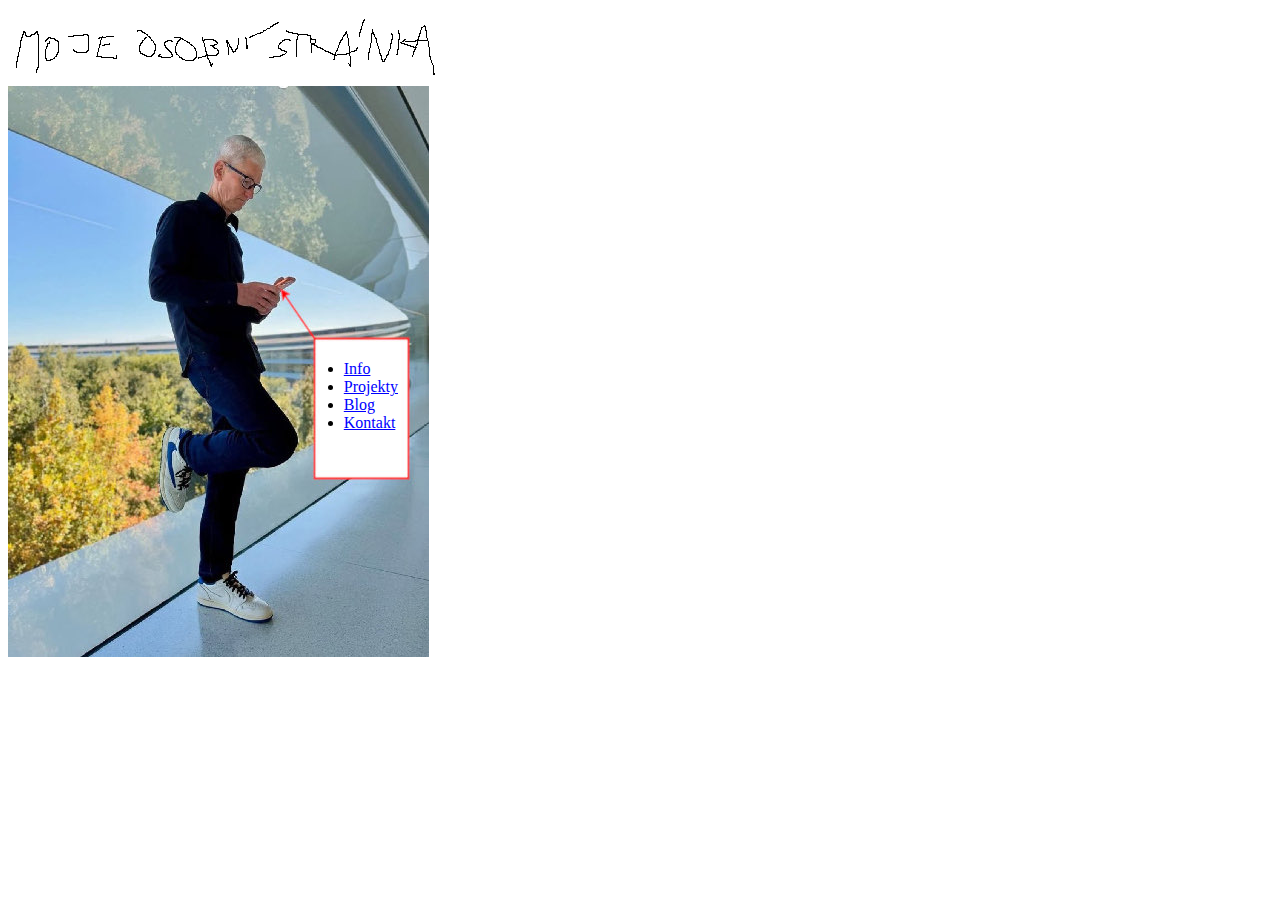
<file: index.html>
<!DOCTYPE html>
<html lang="en">
<head>
    <meta charset="UTF-8">
    <meta name="viewport" content="width=device-width, initial-scale=1.0">
    <title>New Tab</title>
    <link rel="shortcut icon" href="images/favicon.png" type="image/x-icon" />
    <link rel="stylesheet" href="styles/style.css">
</head>
<body>
    
    <img src="images/mojeosobniburrito.png"/>
    <div class="imagee">
        <ul class="links">
            <li><a href="/info">Info</a></li>
            <li><a href="/projekty">Projekty</a></li>
            <li><a href="/blog" id="blog">Blog</a></li>
            <li><a href="/kontakt">Kontakt</a></li>
        </ul>
    </div>
    
    <script src="scripts/script.js"></script>
</body>
</html>
</file>
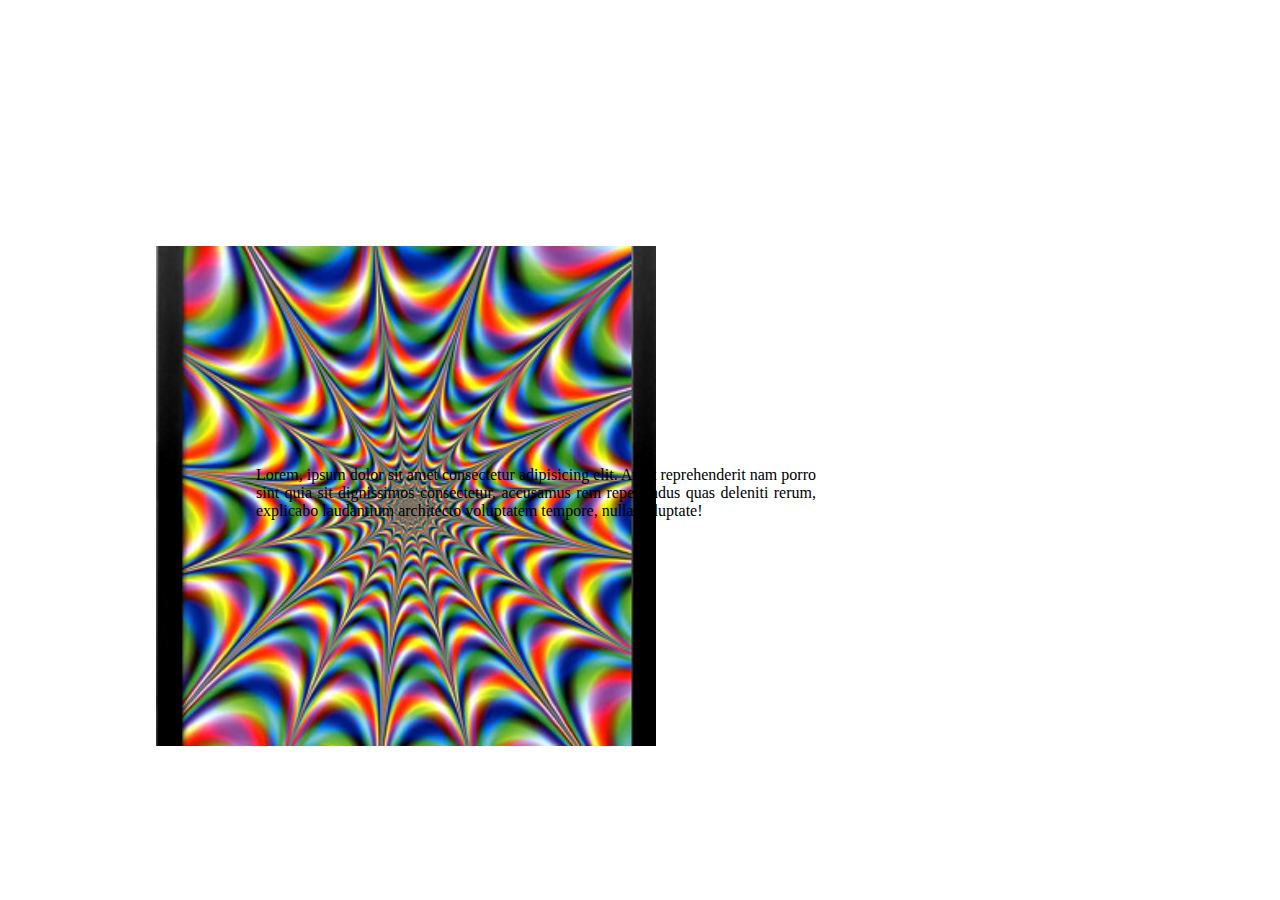
<file: pages/info.html>
<!DOCTYPE html>
<html lang="en">
<head>
    <meta charset="UTF-8">
    <meta name="viewport" content="width=device-width, initial-scale=1.0">
    <title>Info</title>
    <style>
        body{
            background: url('../images/trip.jpg') 20% -50% no-repeat;
        }

        p{
            position: absolute;
            width: 560px;
            text-align: justify;
            top: 50%;
            left: 20%;
        }
    </style>
</head>
<body>
    <p>
        Lorem, ipsum dolor sit amet consectetur adipisicing elit. Amet reprehenderit nam porro sint quia sit dignissimos consectetur, accusamus rem repellendus quas deleniti rerum, explicabo laudantium architecto voluptatem tempore, nulla voluptate!
    </p>
</body>
</html>
</file>
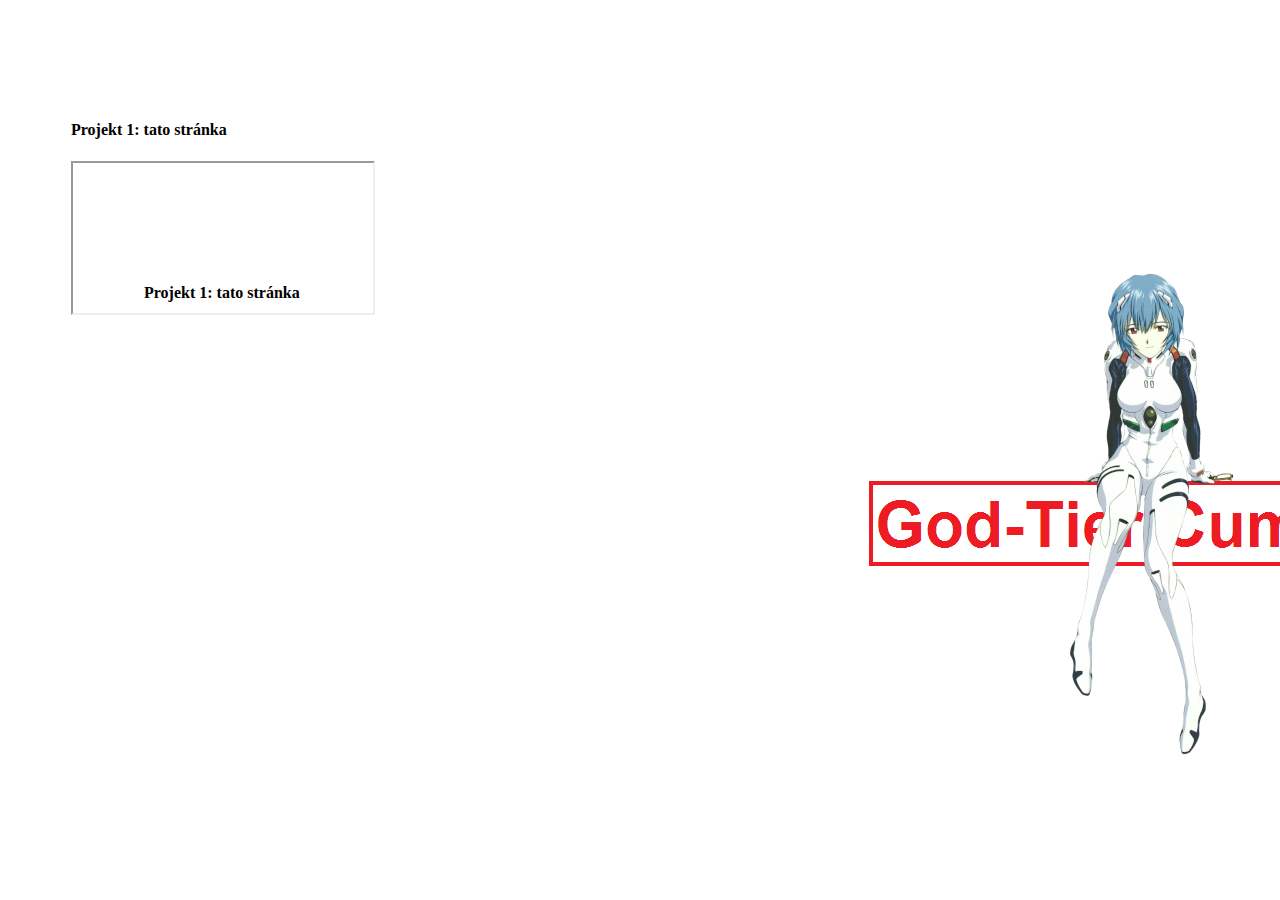
<file: pages/projekty.html>
<!DOCTYPE html>
<html lang="en">
<head>
    <meta charset="UTF-8">
    <meta name="viewport" content="width=device-width, initial-scale=1.0">
    <title>Projekty</title>
    <style>
        .god{
            position: absolute;
            top: 477px;
            left: 867px;
        }

        .rei{
            position: absolute;
            top: 267px;
            left: 1034px;
            z-index: 9;
        }

        .divp1{
            position: absolute;
            top: 100px;
            left: 71px;
            background-image: url('../images/');
        }
    </style>
</head>
<body>
    <img class="god" src="../images/godtier.png"/>
    <img class="rei" src="../images/rei.png"/>

    <div class="divp1">
        <h4>Projekt 1: tato stránka</h4>
        <iframe src="../pages/projekty.html"></iframe>
    </div>
</body>
</html>
</file>
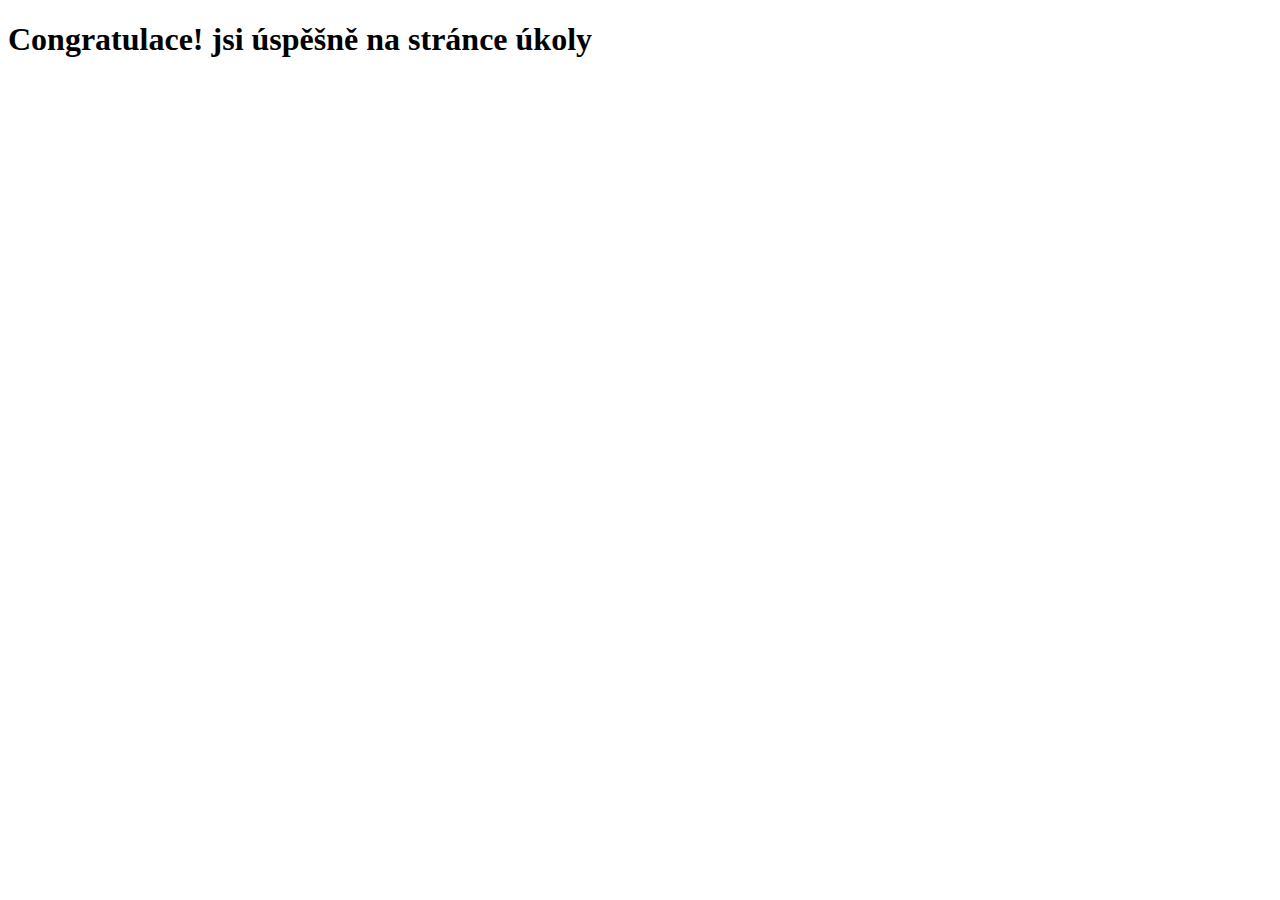
<file: pages/ukoly.html>
<!DOCTYPE html>
<html lang="en">
<head>
    <meta charset="UTF-8">
    <meta name="viewport" content="width=device-width, initial-scale=1.0">
    <title>ukoly</title>
</head>
<body>
    <h1>Congratulace! jsi úspěšně na stránce úkoly</h1>
</body>
</html>
</file>
<file: styles/style.css>
a{
    color: #00f;

    &:hover{
            color: #f00;
    }

    &:active{
        color: #ff0;
    }

    &:visited{
        color: #30f;
    }
}

.links {
  position: absolute;
  right: 31px;
  bottom: 209px;
  z-index: 9;
  
}

.imagee{
    width: 421px;
    height: 571px;
    background: url('../images/image0.jpg');
    position: relative;
}
</file>
